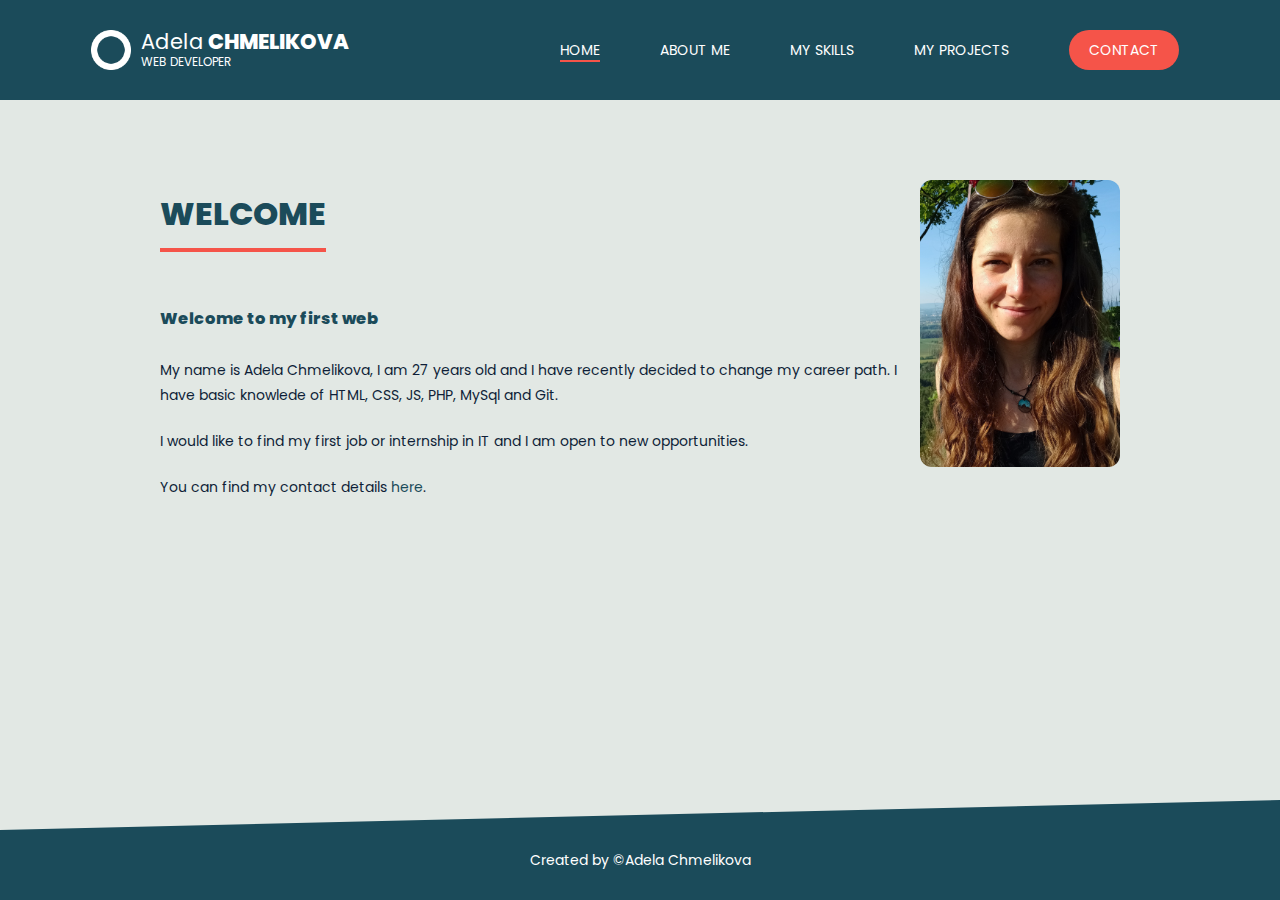
<file: index.html>
<!DOCTYPE html>

<html lang="cz-cz">
    <head>
        <meta charset="utf-8" />
        <title>My portfolio</title>
        <link rel="stylesheet" href="styl.css" type="text/css" />
        <meta name="description" content="Personal portfolio of software developer."/>
        <meta name="keywords" content="portfolio, software developer"/>
        <meta name="author" content="Adela Chmelikova"/>
        <link rel="shortcut icon" href="obrazky/ikona.ico" />
    </head>
    <body>
        <header>
            <div id="logo">
                <h1>Adela<span> Chmelikova</span></h1>
                <small>web developer</small>
            </div>

            <nav>
                <ul>
                    <li class="aktivni"><a href="index.html">Home</a></li>
                    <li><a href="aboutMe.html">About me</a></li>
                    <li><a href="skills.html">My skills</a></li>
                    <li><a href="projects.html">My projects</a></li>
                    <li><a class="kontakt-tlacitko" href="kontakt.html">Contact</a></li>
                </ul>
            </nav>
        </header>
        <article>
            <div id="centrovac" class="domu-article">
                <header>
                    <h1>WELCOME</h1>
                </header>

                <section>
                    <h3>
                        Welcome to my first web
                    </h3>

                    <p>
                        My name is Adela Chmelikova, I am 27 years old and I have recently decided to change my career path.
                        I have basic knowlede of HTML, CSS, JS, PHP, MySql and Git.
                    </p>
                    <p>
                        I would like to find my first job or internship in IT and I am open to new opportunities.
                    </p>
                    <p>
                        You can find my contact details <a href="kontakt.html">here</a>.
                    </p>
                </section>

                <img src="obrazky/profil.jpg" alt="uvodni"/>
            </div>
        </article>
        <footer>
            Created by &copy;Adela Chmelikova
        </footer>
    </body>
</html>
</file>
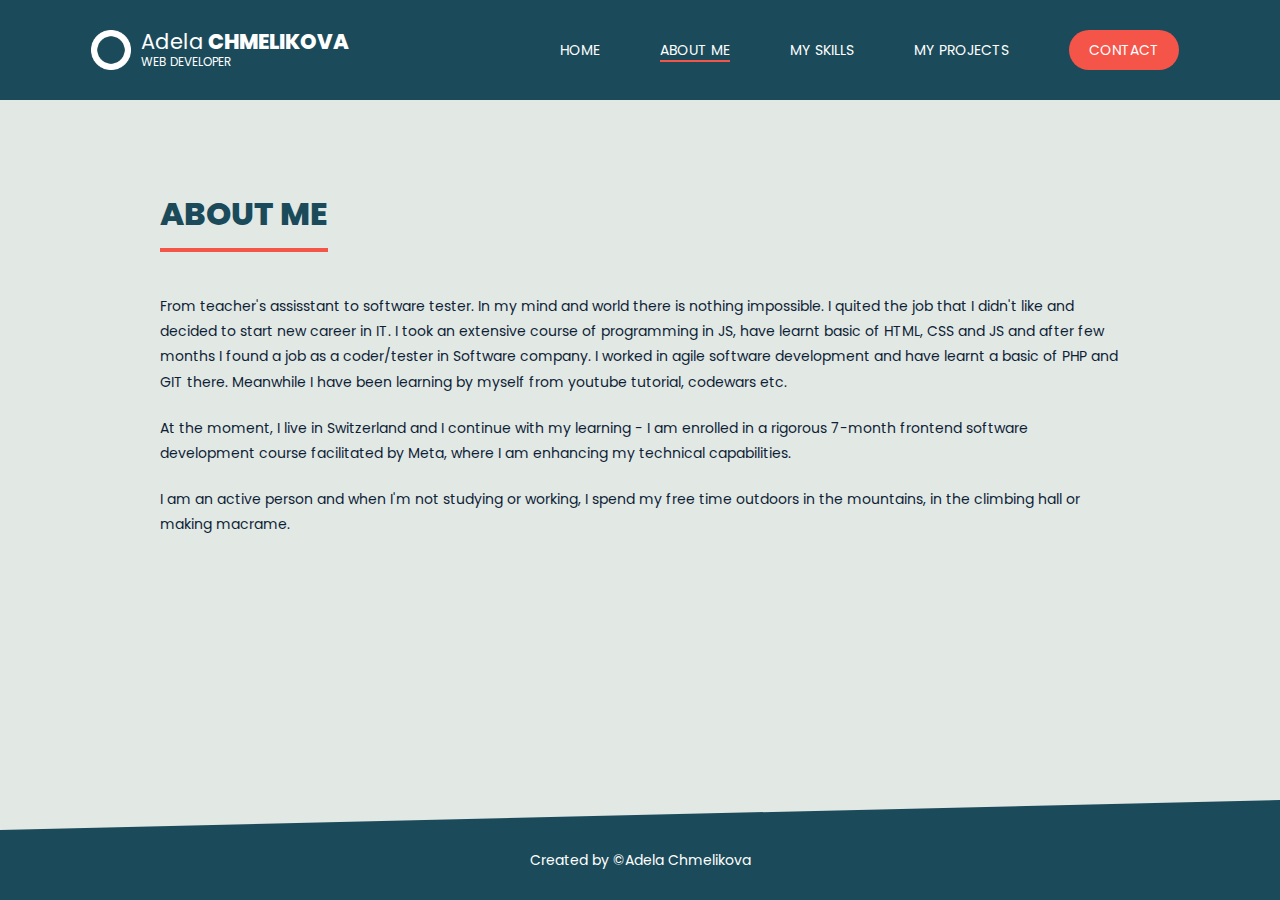
<file: aboutMe.html>
<!DOCTYPE html>
<html lang="cs-cz">

<head>
    <meta charset="utf-8" />
    <title>About me</title>
    <link rel="stylesheet" href="styl.css" type="text/css" />
    <meta name="description" content="Contact for Adela Chmelikova software developer." />
    <meta name="keywords" content="contact, software developer, programming" />
    <meta name="author" content="Adela Chmelikova" />
    <link rel="shortcut icon" href="obrazky/ikona.ico" />
</head>

<body>
    <header>
        <div id="logo">
            <h1>Adela<span> Chmelikova</span></h1>
            <small>web developer</small>
        </div>

        <nav>
            <ul>
                <li><a href="index.html">Home</a></li>
                <li class="aktivni"><a href="aboutMe.html">About me</a></li>
                <li><a href="skills.html">My skills</a></li>
                <li><a href="projects.html">My projects</a></li>
                <li><a class="kontakt-tlacitko" href="kontakt.html">Contact</a></li>
            </ul>
        </nav>
    </header>

    <article>
        <div id="centrovac">
            <header>
                <h1>About me</h1>
            </header>

            <section>
              <p>
                From teacher's assisstant to software tester. In my mind and world there is nothing impossible. I quited the job that I didn't like 
                and decided to start new career in IT. I took an extensive course of programming in JS, have learnt basic of HTML, CSS and JS and 
                after few months I found a job as a coder/tester in Software company. I worked in agile software development and have learnt a basic 
                of PHP and GIT there. Meanwhile I have been learning by myself from youtube tutorial, codewars etc.
              </p>
              <p>
                At the moment, I live in Switzerland and I continue with my learning - I am enrolled in a rigorous 7-month frontend software development course facilitated by
                Meta, where I am enhancing my technical capabilities.
              </p>
              <p>
                I am an active person and when I'm not studying or working, I spend my free time outdoors in the mountains, in the climbing hall
                or making macrame.
              </p>
            </section>
            <div class="cistic"></div>
        </div>
    </article>

    <footer>
            Created by &copy;Adela Chmelikova
    </footer>

</body>

</html>
</file>
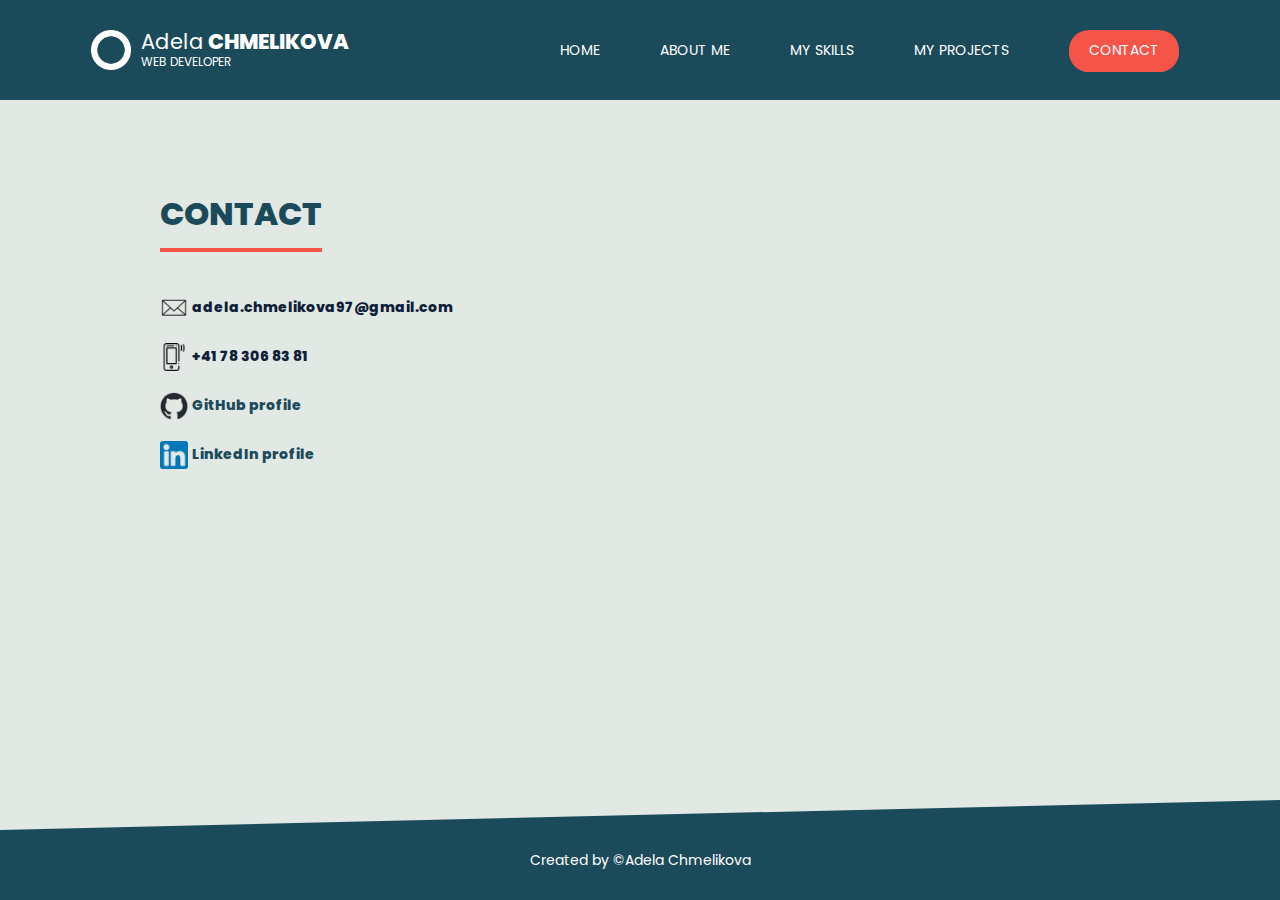
<file: kontakt.html>
<!DOCTYPE html>
<html lang="cs-cz">
<head>
    <meta charset="utf-8" />
    <title>Konaktujte mě</title>
    <link rel="stylesheet" href="styl.css" type="text/css" />
    <meta name="description" content="Konakt na programátora Hobi, programování na zakázku" />
    <meta name="keywords" content="konakt, programátor, HoBi, programování, zakázka" />
    <meta name="author" content="HoBi" />
    <link rel="shortcut icon" href="obrazky/ikona.ico" />
</head>

<body>
    <header>
        <div id="logo">
            <h1>Adela<span> Chmelikova</span></h1>
            <small>web developer</small>
        </div>
    
        <nav>
            <ul>
                <li><a href="index.html">Home</a></li>
                <li><a href="aboutMe.html">About me</a></li>
                <li><a href="skills.html">My skills</a></li>
                <li><a href="projects.html">My projects</a></li>
                <li class="aktivni"><a class="kontakt-tlacitko" href="kontakt.html">Contact</a></li>
            </ul>
        </nav>
    </header>

    <article>
        <div id="centrovac">
            <header>
                <h1>Contact</h1>
            </header>
    
            <section>
                <p>
                    <img src="obrazky/ikona mail.png" class="contact"></img> <strong>adela.chmelikova97@gmail.com</strong>
                </p>
                <p>
                    <img src="obrazky/cellphone.png" class="contact"> <strong>+41 78 306 83 81</strong>
                </p>
                <p>
                    <img src="obrazky/github-mark.png" class="contact"> <a href="https://github.com/AdelaChmel"
                        target="_blank"><strong>GitHub profile</strong></a>
                </p>
                <p>
                    <img src="obrazky/linkedin.png" class="contact"> <a href="https://www.linkedin.com/in/ad%C3%A9la-chmel%C3%ADkov%C3%A1-791a0825a/?locale=en_US" target="_blank"><strong>LinkedIn profile</strong></a>
                </p>
            </section>
            <div class="cistic"></div>
        </div>
    </article>
    
    <footer>
            Created by &copy;Adela Chmelikova
    
    </footer>

</body>
</html>
</file>
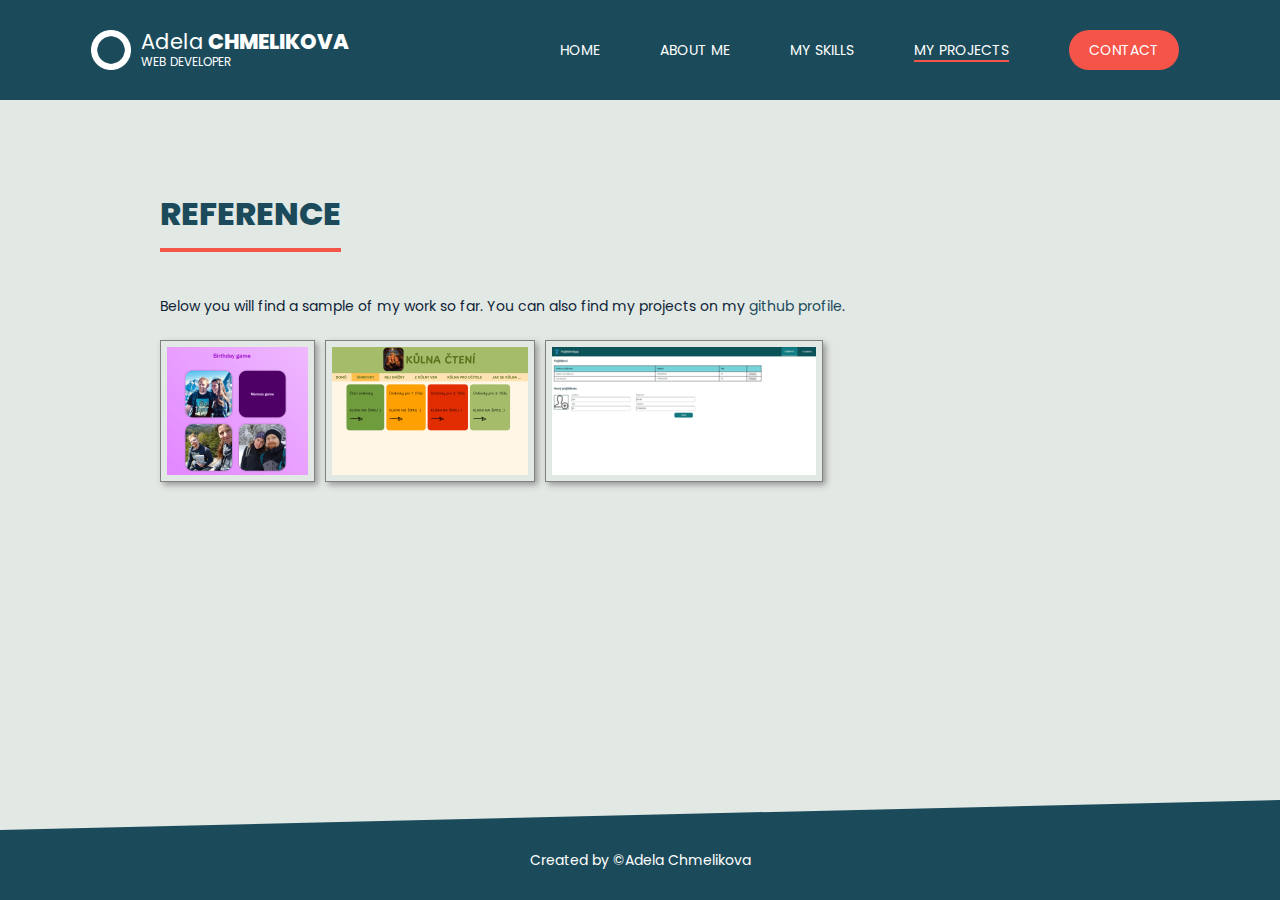
<file: projects.html>
<!DOCTYPE html>
<html lang="cs-cz">

<head>
    <meta charset="utf-8" />
    <meta name="description" content="My references" />
    <meta name="keywords" content="software developer, reference" />
    <meta name="author" content="Adela Chmelikova" />
    <link rel="shortcut icon" href="obrazky/ikona.ico" />
    <link rel="stylesheet" href="styl.css" type="text/css" />
    <link rel="stylesheet" href="css/lightbox.min.css" type="text/css" media="screen" />
    <script src="js/lightbox-plus-jquery.min.js"></script>
    <script src="js/lightbox.min.js"></script>
    <title>Reference</title>
</head>

<body>
    <header>
        <div id="logo">
            <h1>Adela<span> Chmelikova</span></h1>
            <small>web developer</small>
        </div>

        <nav>
            <ul>
                <li><a href="index.html">Home</a></li>
                <li><a href="aboutMe.html">About me</a></li>
                <li><a href="skills.html">My skills</a></li>
                <li class="aktivni"><a href="projects.html">My projects</a></li>
                <li><a class="kontakt-tlacitko" href="kontakt.html">Contact</a></li>
            </ul>
        </nav>
    </header>

    <article>
        <div id="centrovac">
            <header>
                <h1>Reference</h1>
            </header>

            <section>
                <p>Below you will find a sample of my work so far. You can also find my projects on my <a href="https://github.com/AdelaChmel" target="_blank">github profile</a>.</p>

                <div id="reference">
                    <a href="obrazky/birthday-app.png" title="Birthday app" rel="lightbox[reference]">
                        <img src="obrazky/birthday-app-nahled.png" alt="birthday-app"/>
                    </a>

                    <a href="obrazky/Kulna.png" title="School website" rel="lightbox[reference]">
                        <img src="obrazky/kulna-nahled.png" alt="School website" />
                    </a>

                    <a href="obrazky/pojisteni.png" title="Insurance project" rel="lightbox[reference]">
                        <img src="obrazky/pojisteni_nahled.png" alt="Insurance project" />
                    </a>
                </div>
            </section>
        </div>
    </article>

    <footer>
            Created by &copy;Adela Chmelikova
    </footer>
</body>
</file>
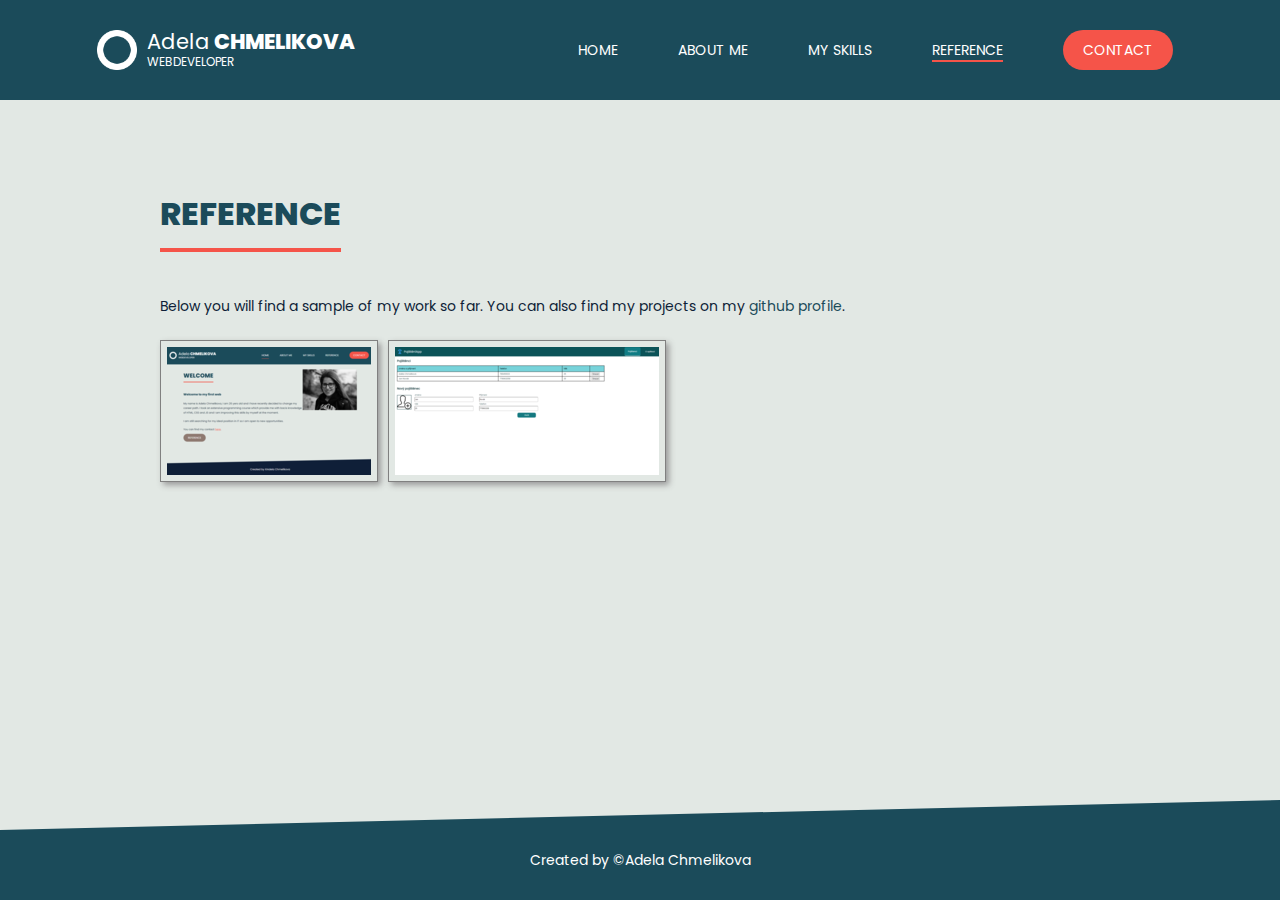
<file: reference.html>
<!DOCTYPE html>
<html lang="cs-cz">

<head>
    <meta charset="utf-8" />
    <meta name="description" content="My references" />
    <meta name="keywords" content="software developer, reference" />
    <meta name="author" content="Adela Chmelikova" />
    <link rel="shortcut icon" href="obrazky/ikona.ico" />
    <link rel="stylesheet" href="styl.css" type="text/css" />
    <link rel="stylesheet" href="css/lightbox.min.css" type="text/css" media="screen" />
    <script src="js/lightbox-plus-jquery.min.js"></script>
    <script src="js/lightbox.min.js"></script>
    <title>Reference</title>
</head>

<body>
    <header>
        <div id="logo">
            <h1>Adela<span> Chmelikova</span></h1>
            <small>webdeveloper</small>
        </div>

        <nav>
            <ul>
                <li><a href="index.html">Home</a></li>
                <li><a href="aboutMe.html">About me</a></li>
                <li><a href="skills.html">My skills</a></li>
                <li class="aktivni"><a href="reference.html">Reference</a></li>
                <li><a class="kontakt-tlacitko" href="kontakt.html">Contact</a></li>
            </ul>
        </nav>
    </header>

    <article>
        <div id="centrovac">
            <header>
                <h1>Reference</h1>
            </header>

            <section>
                <p>Below you will find a sample of my work so far. You can also find my projects on my <a href="https://github.com/AdelaChmel" target="_blank">github profile</a>.</p>

                <div id="reference">
                    <a href="obrazky/moje_stranka.png" title="My webpage" rel="lightbox[reference]">
                        <img src="obrazky/moje_stranka_nahled.png" alt="Moje stranka"/>
                    </a>

                    <a href="obrazky/pojisteni.png" title="Insurance project" rel="lightbox[reference]">
                        <img src="obrazky/pojisteni_nahled.png" alt="Insurance project" />
                    </a>
                </div>
            </section>
        </div>
    </article>

    <footer>
            Created by &copy;Adela Chmelikova
    </footer>
</body>
</file>
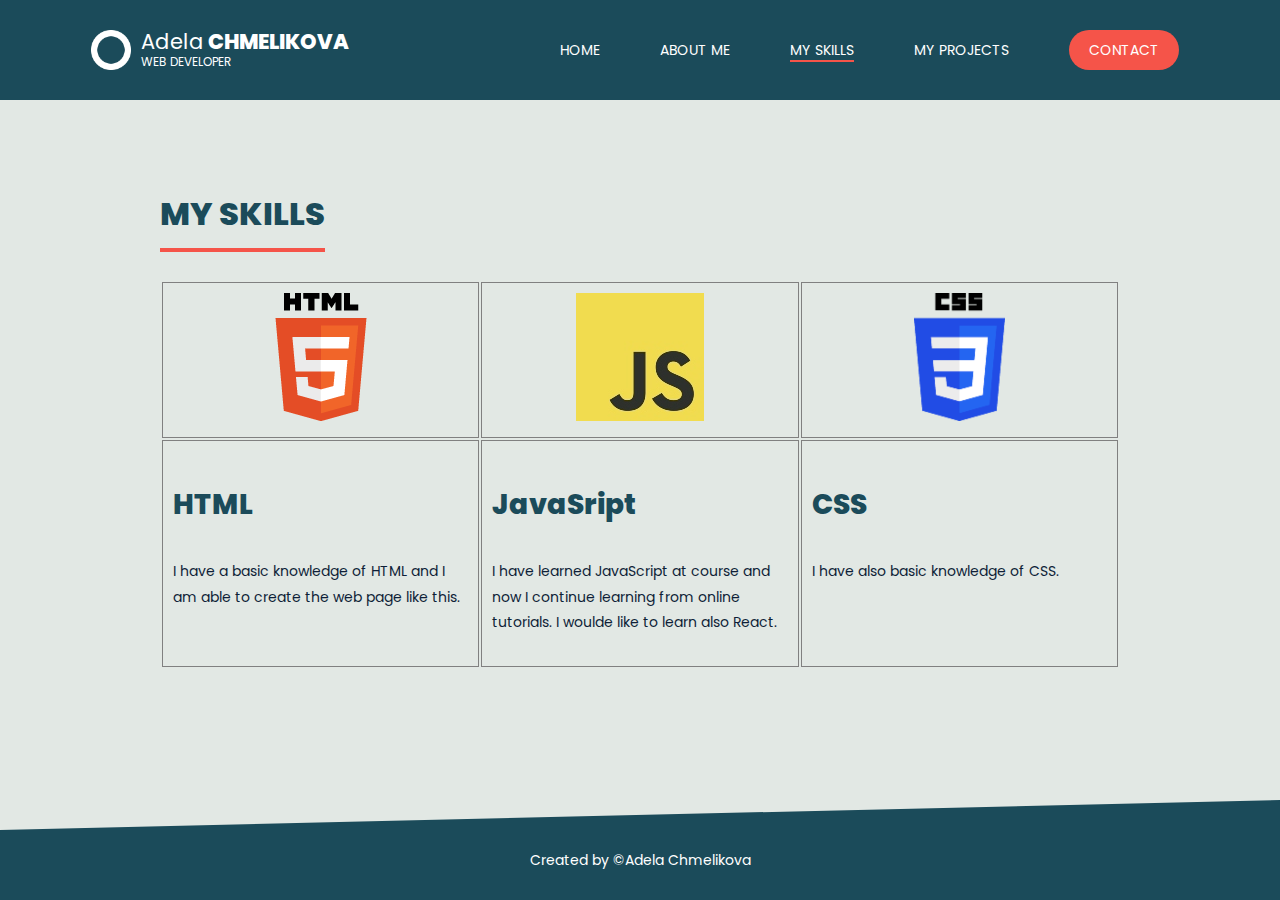
<file: skills.html>
<!DOCTYPE html>
<html lang="cs-cz">
<head>
    <meta charset="utf-8" />
    <meta name="description" content="My skills" />
    <meta name="keywords" content="software developer, skills, js, html, css" />
    <meta name="author" content="Adela Chmelikova" />
    <link rel="shortcut icon" href="obrazky/ikona.ico" />
    <link rel="stylesheet" href="styl.css" type="text/css" />
    <title>My skills</title>
</head>

<body>
    <header>
        <div id="logo">
            <h1>Adela<span> Chmelikova</span></h1>
            <small>web developer</small>
        </div>
    
        <nav>
            <ul>
                <li><a href="index.html">Home</a></li>
                <li><a href="aboutMe.html">About me</a></li>
                <li class="aktivni"><a href="skills.html">My skills</a></li>
                <li><a href="projects.html">My projects</a></li>
                <li><a class="kontakt-tlacitko" href="kontakt.html">Contact</a></li>
            </ul>
        </nav>
    </header>

    <article>
        <div id="centrovac">
            <header>
                <h1>My skills</h1>
            </header>
            
            <section> 
                <table id="skills">
                    <tr class="centrovany">
                        <td>
                            <img src="obrazky/html.png" alt="HTML">
                        </td>
                        <td>
                            <img src="obrazky/js_logo.jpg" alt="JavaSripct">
                        </td>
                        <td>
                            <img src="obrazky/CSS3_logo.svg.png" alt="Pascal">
                        </td>
                    </tr>

                    <tr>
                        <td>
                            <h2>HTML</h2>
                            <p>I have a basic knowledge of HTML and I am able to create the web page like this.</p>
                        </td>

                        <td>
                            <h2>JavaSript</h2>
                            <p>I have learned JavaScript at course and now I continue learning from online tutorials. I woulde like to learn also React.</p>
                        </td>

                        <td>
                            <h2>CSS</h2>
                            <p>I have also basic knowledge of CSS.</p>
                        </td>
                    </tr>
                </table>
            </section>
        </div>    
    </article>

    <footer>
            Created by &copy;Adela Chmelikova
    
    </footer>

</body>
</html>
</file>
<file: styl.css>
@font-face {
    font-family: Poppins;
    src: url(fonty/Poppins-Regular.ttf);
    font-weight: normal;
}

@font-face {
    font-family: Poppins;
    src: url(fonty/Poppins-ExtraBold.ttf);
    font-weight: bold;
}

body > header{
    height: 100px;
    width: 100%;
    background: #1B4B5A;
    color: white;
    display: flex;
    justify-content: space-around;
    position: fixed;
    z-index: 1;
    top: 0;
}

#logo {
    height: 40px;
    margin: auto 0 auto 20px;
    display: flex;
    flex-direction: column;
    justify-content: center;
    background: url('obrazky/logo.png') no-repeat;
    background-size: 40px 40px;
}

#logo >* {
    margin: 0 0 0 50px;
}

#logo h1 {
    font-weight: normal;
    font-size: 1.5em;
    line-height: 1.2em;
    color: white
}

#logo h1 span{
    font-weight: bold;
    text-transform: uppercase;
}

#logo small{
    text-transform: uppercase;
    font-size: 0.85em;
}

nav ul{
    margin: 0;
    list-style-type: none;
    display: flex;
    align-items: center;
    height: 100%;
}

nav ul li{
    padding: 0 25px;
    margin: 0 5px;
    font-size: 1em;
}

nav ul a{
    color: white;
    text-decoration: none;
    text-transform: uppercase;
}

nav ul a:hover, 
.aktivni a{
    border-bottom: 2px solid #f55449;
}


.kontakt-tlacitko{
    background: #f55449;
    padding: 10px 20px;
    border-radius: 20px;
}

.kontakt-tlacitko:hover,
.reference-tlacitko:hover {
    filter: brightness(115%) contrast(85%);
    border: 0;
}

footer{
    position: absolute;
    left: 0;
    right: 0;
    bottom: 0;
    box-sizing: border-box;
    text-align: center;
    height: 100px;
    color: white;
    background: #1B4B5A;
    padding: 50px 0 0 0 ;
    clip-path: polygon(0 30px, 100% 0, 100% 100%, 0 100%);
}

h2 {
    font-size: 1.7em;
}

html {
    height: 100%;
    box-sizing: border-box;
}

body {
    font: 14px "Poppins";
    color: #0f1f38;
    background: #e2e8e4;
    display: flex;
    flex-direction: column;
    margin: 0;
    padding: 100px 0 0 0;
    min-height: 100%;
    min-width: 960px;
    position: relative;
    box-sizing: inherit;
}


article {
    padding: 80px 50px;
    flex: 1;
}


article header {
    height: 100px;
}

article h1,
article h2,
article h3,
article h4,
article h5,
article h6 {
    padding: 10px 0;
    color: #1B4B5A;
    width: max-content;
}

.domu-article img {
    width: 200px;
    grid-row-start: 1;
    grid-row-end: span 2;
    grid-column: 2;
    border-radius: 12px;
}

#centrovac {
    margin: 0 auto;
    max-width: 960px;
}

article h1 {
    margin: 0;
    font-size: 2.3em;
    font-weight: bold;
    text-transform: uppercase;
    border-bottom: 4px solid #f55449;
}

article h2 {
    font-size: 2em;
}

article section p {
    margin-bottom: 1.5em;
    line-height: 1.8em;
}

a {
    color: #1B4B5A;
    text-decoration: none;
}

article section a {
    color: #1B4B5A;;
}


.domu-article {
    display: grid;
    grid-template-columns: auto auto;
    grid-template-rows: 100px max-content;
}

.reference-tlacitko {
    background: #8e7970;
    color: white;
    font-size: 0,9em;
    text-transform: uppercase;
    text-decoration: none;
    padding: 12px 25px;
    border-radius: 25px 25px 25px 25px;
}

.vlevo{
    float: left;
}

.cistic{
    clear: both;
}

.centrovany{
    text-align: center;
}

#skills td{
    width: 33%;
    padding: 10px;
    vertical-align: top;
    border: 1px solid gray;
    border-collapse: collapse;
}

#reference img {
    border: 1px solid gray;
    padding: 6px;
    box-shadow: 3px 3px 6px #999999;
    margin-right: 6px;
}

.contact {
    width: 2em;
    height: 2em;
    vertical-align: middle;
}
</file>
